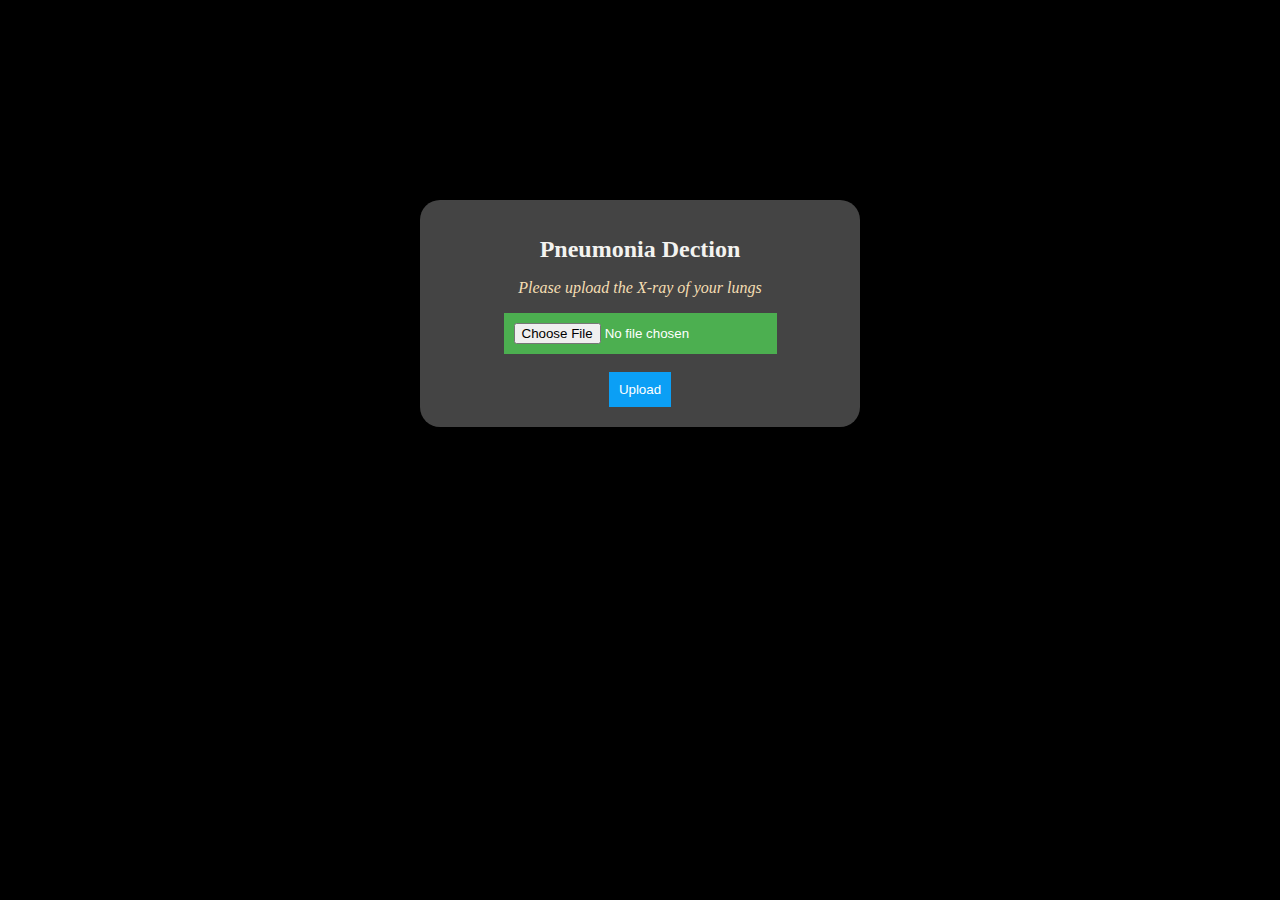
<file: Pneumonia/templates/index.html>
<!DOCTYPE html>
<html>
<head>
  
  <style>
    body {
      background-color: black;
      margin: 0;
      overflow: hidden;
    }
    .title{
      position: center;
      color: rgb(243, 243, 240);
    }
    
    .star {
      position: absolute;
      width: 20px;
      height: 20px;
      border-radius: 50%;
      animation: bounceStar 2s linear infinite;
    }
    .upload_img{
	    background-color: #444; /* Box background color */
      border-radius: 20px;
      padding: 20px;
      margin: 200px auto;
      max-width: 400px;
     }
     h1 {
      font-size: 24px;
      font-weight: bold;
    }
  
    .italic {
      font-style: italic;
      color: wheat;
    }
     #file_input{
      padding: 10px;
      background-color: #4CAF50;
      color: white;
      border: none;
      cursor: pointer;
     }
     #Upload{
      padding: 10px;
      background-color: #0b9ff5;
      color: white;
      border: none;
      cursor: pointer;
     }
    
    @keyframes bounceStar {
      0% {
        transform: translate(0, 0);
      }
      50% {
        transform: translate(200px, 200px);
      }
      100% {
        transform: translate(0, 0);
      }
    }
  </style>
</head>
<body>
  <center>
  <div class="upload_img">
    <h1 class="title">Pneumonia Dection</h1>
    <p class="italic">Please upload the X-ray of your lungs</p>
   <form action="/upload" method="post" enctype="multipart/form-data">
    <input type="file" name="image" accept="image/*" id="file_input" required><br><br>
    <input type="submit" value="Upload" id="Upload">
   </form>
  </div>

  <script>
    const colors = ['yellow', 'red', 'green', 'blue', 'purple', 'orange'];
    const file_input = document.getElementById('file_input');

    file_input.addEventListener('click', () => {
      const star = document.createElement('div');
      star.classList.add('star');
      star.style.backgroundColor = getRandomColor();
      star.style.top = getRandomPosition() + 'px';
      star.style.left = getRandomPosition() + 'px';
      document.body.appendChild(star);
    });

    function getRandomPosition() {
      const maxPosition = Math.max(window.innerWidth, window.innerHeight) - 20;
      return Math.floor(Math.random() * maxPosition);
    }

    function getRandomColor() {
      return colors[Math.floor(Math.random() * colors.length)];
    }
  </script>
</body>
</html>
</file>
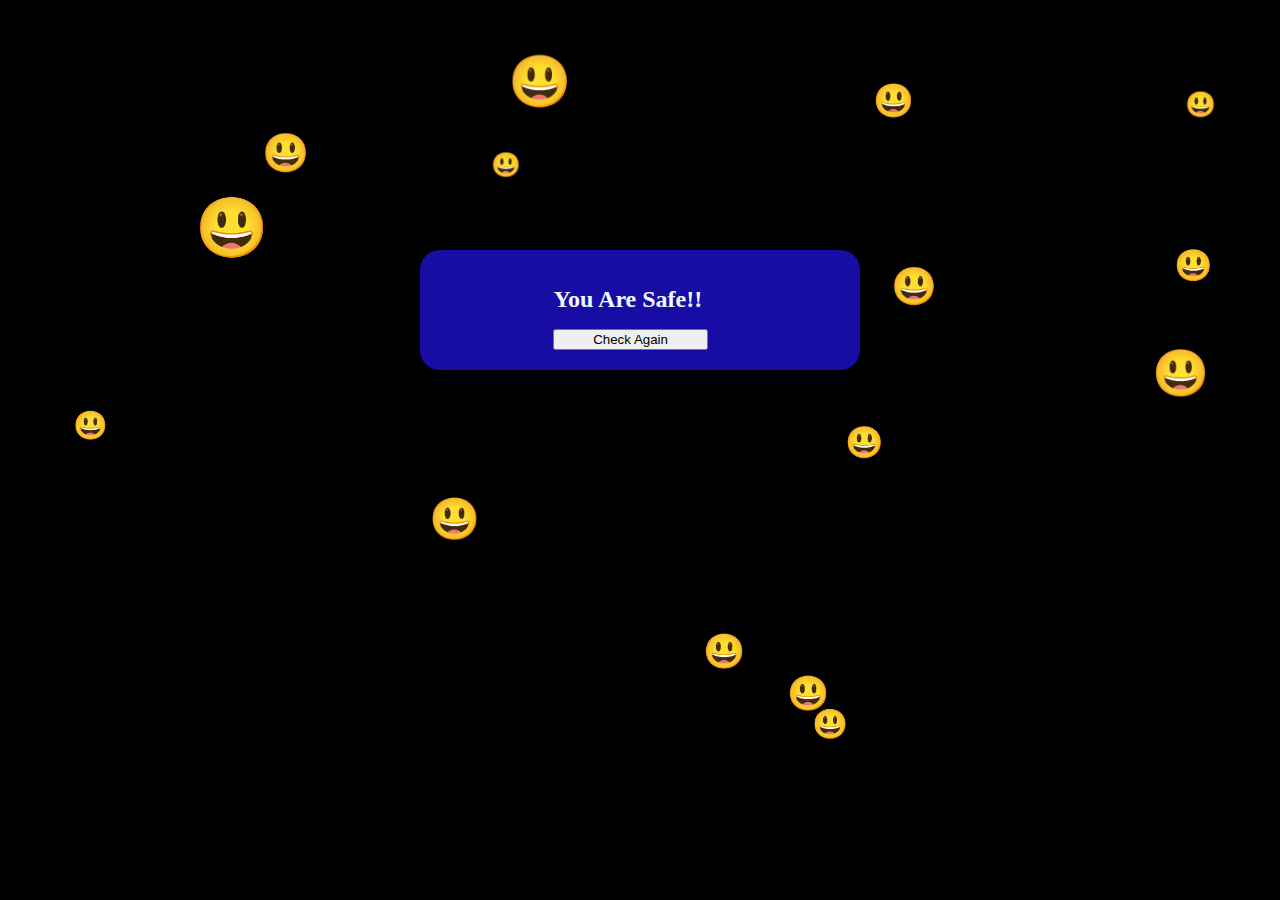
<file: Pneumonia/templates/Happy.html>
<!DOCTYPE html>
<html>
<head>
    <style>
        body {
            margin: 0;
            overflow: hidden;
            background-color: black;
        }
        .container {
            background-color: rgb(23, 13, 165); /* Box background color */
            border-radius: 20px;
            padding: 20px;
            margin: 250px auto;
            max-width: 400px;
        }
  
        h1 {
            font-size: 24px;
            font-weight: bold;
            color: aliceblue;
        }

        .emoji {
            position: absolute;
            animation: bounce 2s infinite;
            transform-origin: center;
        }
        .info-box {
            padding-left: 3cm;
        }
        button {
            padding-left: 1cm;
            padding-right: 1cm;
        }

        @keyframes bounce {
            0%, 100% {
                transform: translateY(0);
            }
            50% {
                transform: translateY(-100px);
            }
        }
    </style>
</head>
<body>
    <div class="container">
      <div class="info-box">
          <h1>You Are Safe!!</h1>
          <button onclick="redirect()">Check Again</button>
      </div>
    </div>
    <script>
        for (let i = 0; i < 15; i++) {
            const emoji = document.createElement("div");
            emoji.className = "emoji";
            emoji.innerHTML = "😃";
            emoji.style.fontSize = Math.floor(Math.random() * 40 + 20) + "px";
            emoji.style.left = Math.floor(Math.random() * window.innerWidth) + "px";
            emoji.style.top = Math.floor(Math.random() * window.innerHeight) + "px";
            const animationDelay = Math.random() * 2; // Random delay for each emoji
            emoji.style.animation = `bounce 2s infinite ${animationDelay}s`;
            document.body.appendChild(emoji);
        }
        function redirect() {
            window.location.href= '/';
        }
    </script>
</body>
</html>
</file>
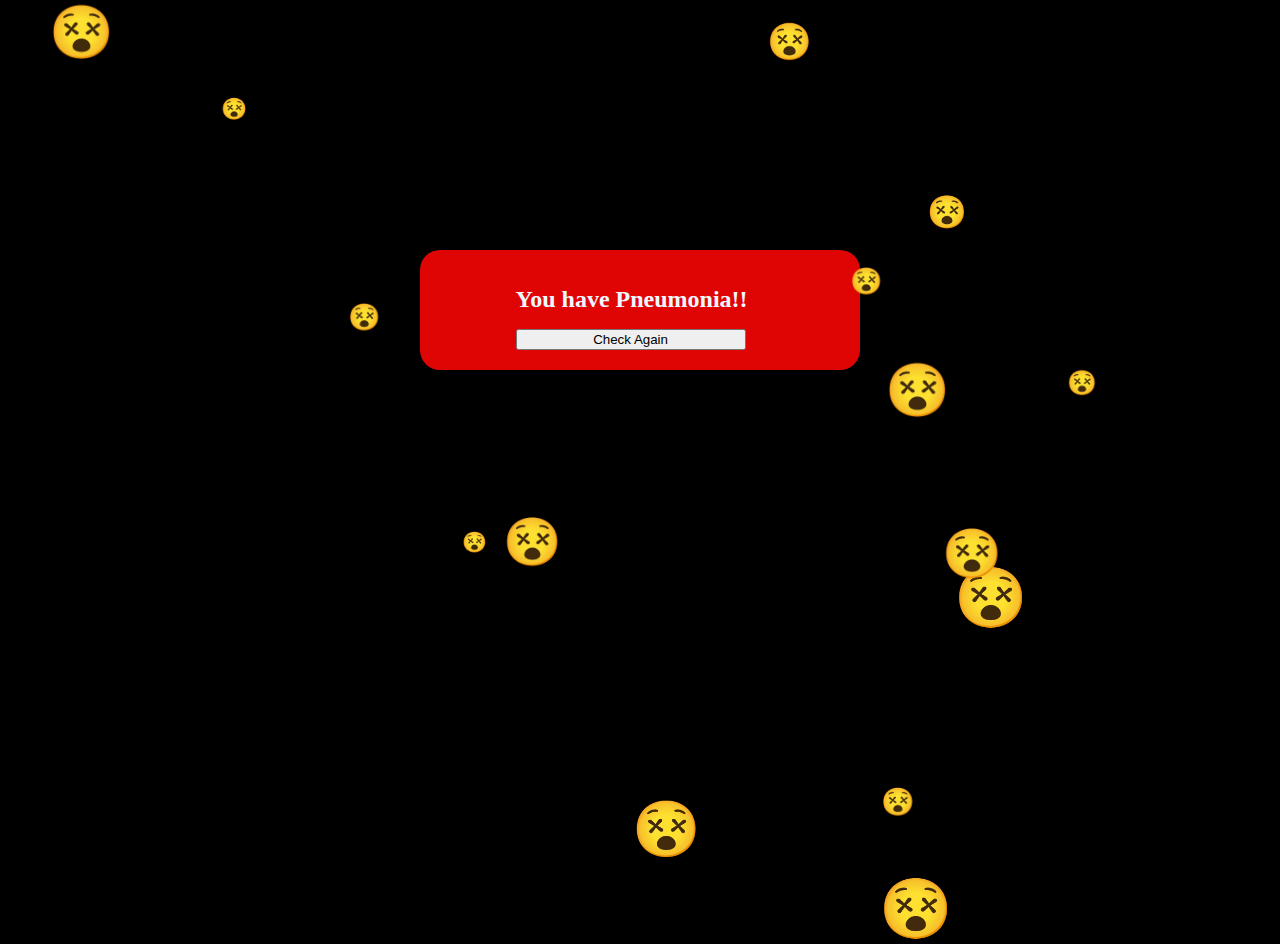
<file: Pneumonia/templates/Sad.html>
<!DOCTYPE html>
<html>
<head>
    <style>
        body {
            margin: 0;
            overflow: hidden;
            background-color: black;
        }

        .emoji {
            position: absolute;
            animation: bounce 2s infinite;
            transform-origin: center;
        }
        .container {
            background-color: rgb(224, 5, 5); /* Box background color */
            border-radius: 20px;
            padding: 20px;
            margin: 250px auto;
            max-width: 400px;
        }
        h1 {
            font-size: 24px;
            font-weight: bold;
            color: aliceblue;
        }
        .info-box {
            padding-left: 2cm;
        }
        button {
            padding-left: 2cm;
            padding-right: 2cm;
        }

        @keyframes bounce {
            0%, 100% {
                transform: translateY(0);
            }
            50% {
                transform: translateY(-100px);
            }
        }
    </style>
</head>
<body>
    <div class="container">
        <div class="info-box">
          <h1>You have Pneumonia!!</h1>
          <button onclick="redirect()">Check Again</button>
        </div>
    </div>
    <script>
        for (let i = 0; i < 15; i++) {
            const emoji = document.createElement("div");
            emoji.className = "emoji";
            emoji.innerHTML = "😵";
            emoji.style.fontSize = Math.floor(Math.random() * 40 + 20 ) + "px";
            emoji.style.left = Math.floor(Math.random() * window.innerWidth) + "px";
            emoji.style.top = Math.floor(Math.random() * window.innerHeight) + "px";
            const animationDelay = Math.random() * 50; // Random delay for each emoji
            emoji.style.animation = `bounce 2s infinite ${animationDelay}s`;
            document.body.appendChild(emoji);
        }
        function redirect() {
            window.location.href= '/';
        }
            
    </script>
</body>
</html>
</file>
